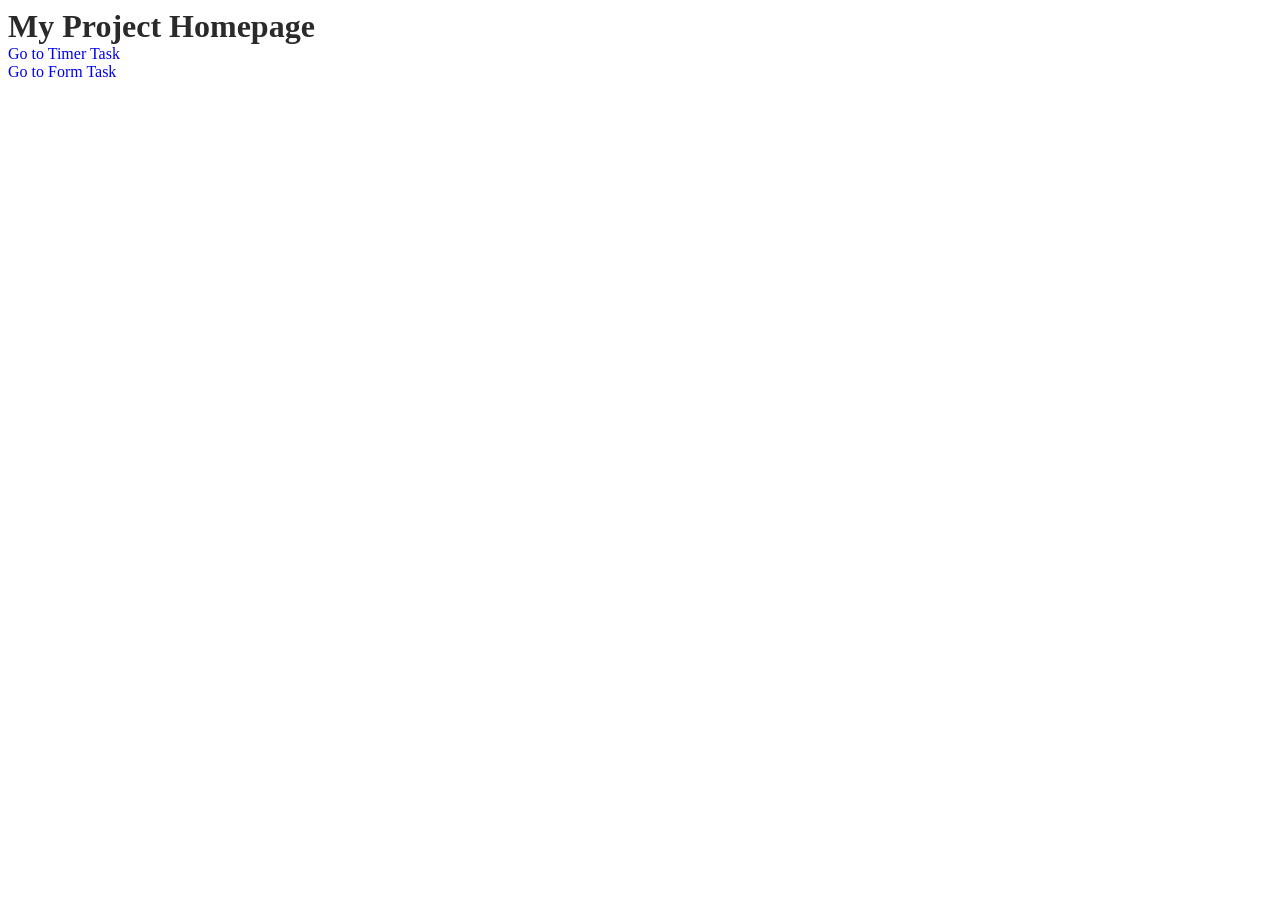
<file: src/index.html>
<!DOCTYPE html>
<html lang="en">
  <head>
    <meta charset="UTF-8" />
    <meta name="viewport" content="width=device-width, initial-scale=1.0" />
    <title>Main Page</title>
    <link rel="stylesheet" href="./css/styles.css" />
  </head>
  <body>
    <h1>My Project Homepage</h1>
    <ul>
      <li>
        <a href="./1-timer.html">Go to Timer Task</a>
      </li>
      <li>
        <a href="./2-snackbar.html">Go to Form Task</a>
      </li>
    </ul>
  </body>
</html>
</file>
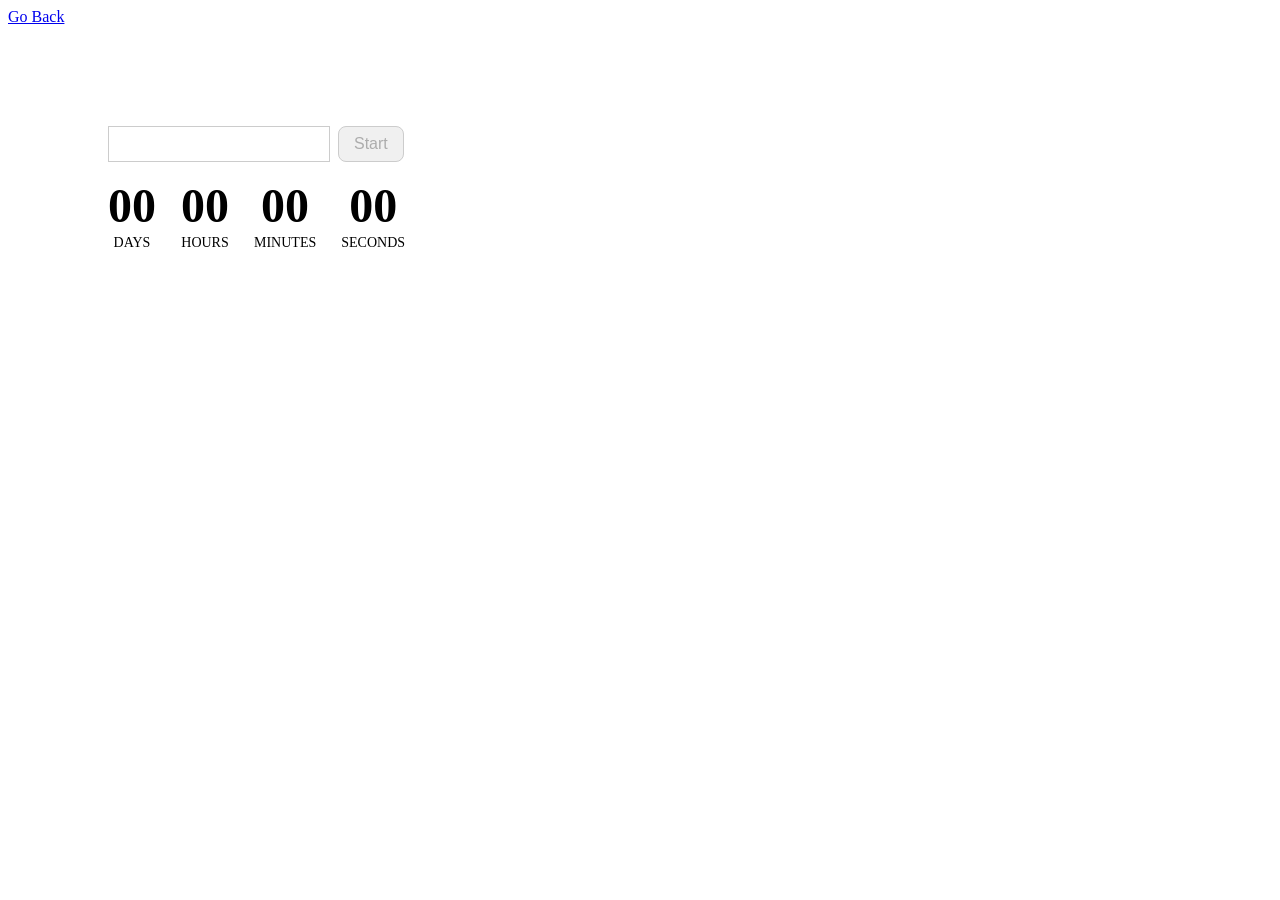
<file: src/1-timer.html>
<!DOCTYPE html>
<html lang="en">
  <head>
    <meta charset="UTF-8" />
    <meta name="viewport" content="width=device-width, initial-scale=1.0" />
    <title>Task 1 - Gallery</title>
    <link rel="stylesheet" href="./css/1-timer.css" />
  </head>
  <body>
    <a href="./index.html">Go Back</a>
    <main>
      <section class="countdown-section">
        <div class="controls-row">
            <input type="text" id="datetime-picker" />
           <button type="button" data-start disabled>Start</button>
        </div>

        <div class="timer">
          <div class="field">
            <span class="value" data-days>00</span>
            <span class="label">Days</span>
          </div>
          <div class="field">
            <span class="value" data-hours>00</span>
            <span class="label">Hours</span>
          </div>
          <div class="field">
            <span class="value" data-minutes>00</span>
            <span class="label">Minutes</span>
          </div>
          <div class="field">
            <span class="value" data-seconds>00</span>
            <span class="label">Seconds</span>
          </div>
        </div>
      </section>
    </main>

    <script type="module" src="./js/1-timer.js"></script>
  </body>
</html>
</file>
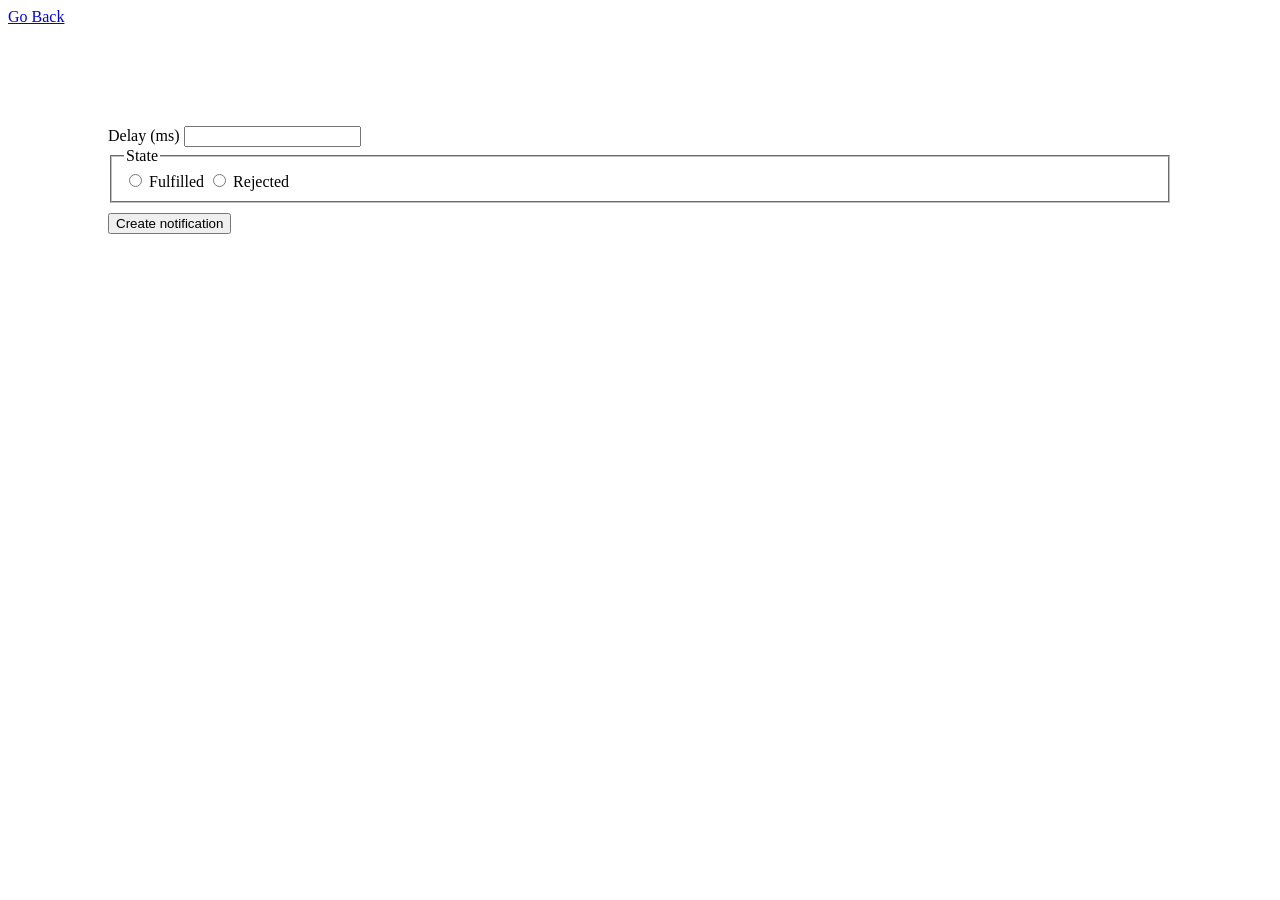
<file: src/2-snackbar.html>
<!DOCTYPE html>
<html lang="en">
  <head>
    <meta charset="UTF-8" />
    <meta name="viewport" content="width=device-width, initial-scale=1.0" />
    <title>Task 1 - Gallery</title>
    <link rel="stylesheet" href="./css/2-snackbar.css" />
  </head>
  <body>
    <a href="./index.html">Go Back</a>
    <main>
      <section class="main-form">
        <form class="form">
          <label>
            Delay (ms)
            <input type="number" name="delay" required />
          </label>

          <fieldset>
            <legend>State</legend>
            <label>
              <input type="radio" name="state" value="fulfilled" required />
              Fulfilled
            </label>
            <label>
              <input type="radio" name="state" value="rejected" required />
              Rejected
            </label>
          </fieldset>

          <button type="submit">Create notification</button>
        </form>
      </section>
    </main>

    <script type="module" src="./js/2-snackbar.js"></script>
  </body>
</html>
</file>
<file: src/css/styles.css>
body {
  color: #2a2a2a;
}

h1,
h2,
h3,
h4,
h5,
h6,
p {
  margin-top: 0;
  margin-bottom: 0;
}

ul,
ol {
  margin-top: 0;
  margin-bottom: 0;
  padding-left: 0;
  list-style-type: none;
}

button {
  cursor: pointer;
}

img {
  display: block;
  max-width: 100%;
  height: auto;
}

a {
  text-decoration: none;
}
</file>
<file: src/css/1-timer.css>
/* Styling for the entire countdown view */
.countdown-section {
    display: flex;
    flex-direction: column; 
    align-items: flex-start;
    margin: 100px;
}

/* FLEX CONTAINER for the Input and Button */
.controls-row {
    display: flex; 
    gap: 8px; 
    margin-bottom: 20px; 
}

/* 2. Styling the Input and Button (Basic visual styles) */
#datetime-picker {
    padding: 8px 10px;
    font-size: 16px;
    border: 1px solid #ccc;
}

[data-start] {
    padding: 8px 15px;
    font-size: 16px;
    background-color: #f0f0f0;
    border: 1px solid #ccc;
    cursor: pointer;
    border-radius: 8px;
}

/* 3. Styling the Timer Display (Already uses Flex) */
.timer {
    display: flex;
    gap: 25px; 
}

.field {
    display: flex;
    flex-direction: column; 
    align-items: center; 
    
}

.value {
    font-size: 48px;
    font-weight: bold;
    line-height: 1;
}

.label {
    font-size: 14px;
    text-transform: uppercase;
    margin-top: 5px;
}
</file>
<file: src/css/2-snackbar.css>
.main-form {
    margin: 100px;

}

button{
    margin-top: 10px;
}
</file>
